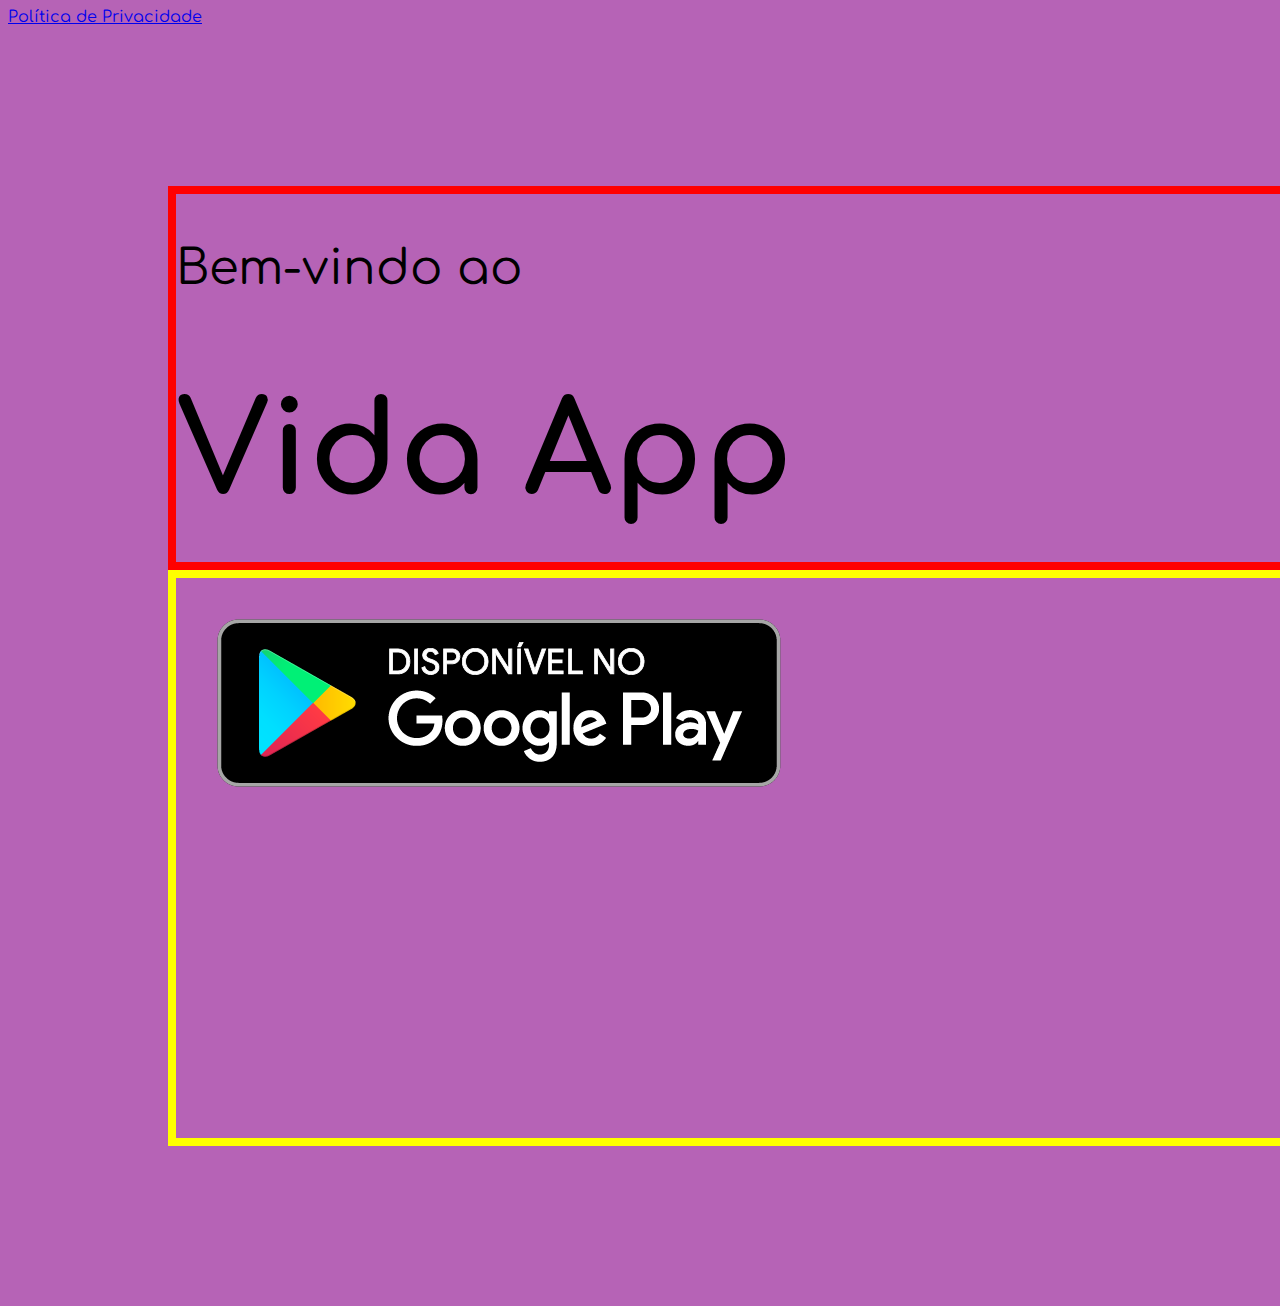
<file: index.html>
<!DOCTYPE html>
<html lang="pt-br">
  <head>
    <meta charset="UTF-8" />
    <meta http-equiv="X-UA-Compatible" content="IE=edge" />
    <meta name="viewport" content="width=device-width, initial-scale=1.0" />
    <link rel="stylesheet" href="./assets/css/index.css" />

    <style>
      @import url("https://fonts.googleapis.com/css2?family=Comfortaa:wght@500&display=swap");
    </style>

    <title>Vida App</title>
  </head>
  <body>
    <nav id="navbar">
      <a href="./pages/politicaprivacidade.html">Política de Privacidade</a>
    </nav>
    <section id="main-center-content">
      <div class="section-text-description">
        <p>Bem-vindo ao</p>
        <h1>Vida App</h1>
      </div>
      <div class="image-phone-landing-page">
        <img
          src="./assets/images/screen_shot_app_landing_page.png"
          alt="Imagem do aplicativo Vida"
        />
      </div>
      <div class="app-store-badges">
        <img
          src="./assets/images/google-play-badge.png"
          alt="Baixar no Google Play"
        />
      </div>
    </section>
  </body>
</html>
</file>
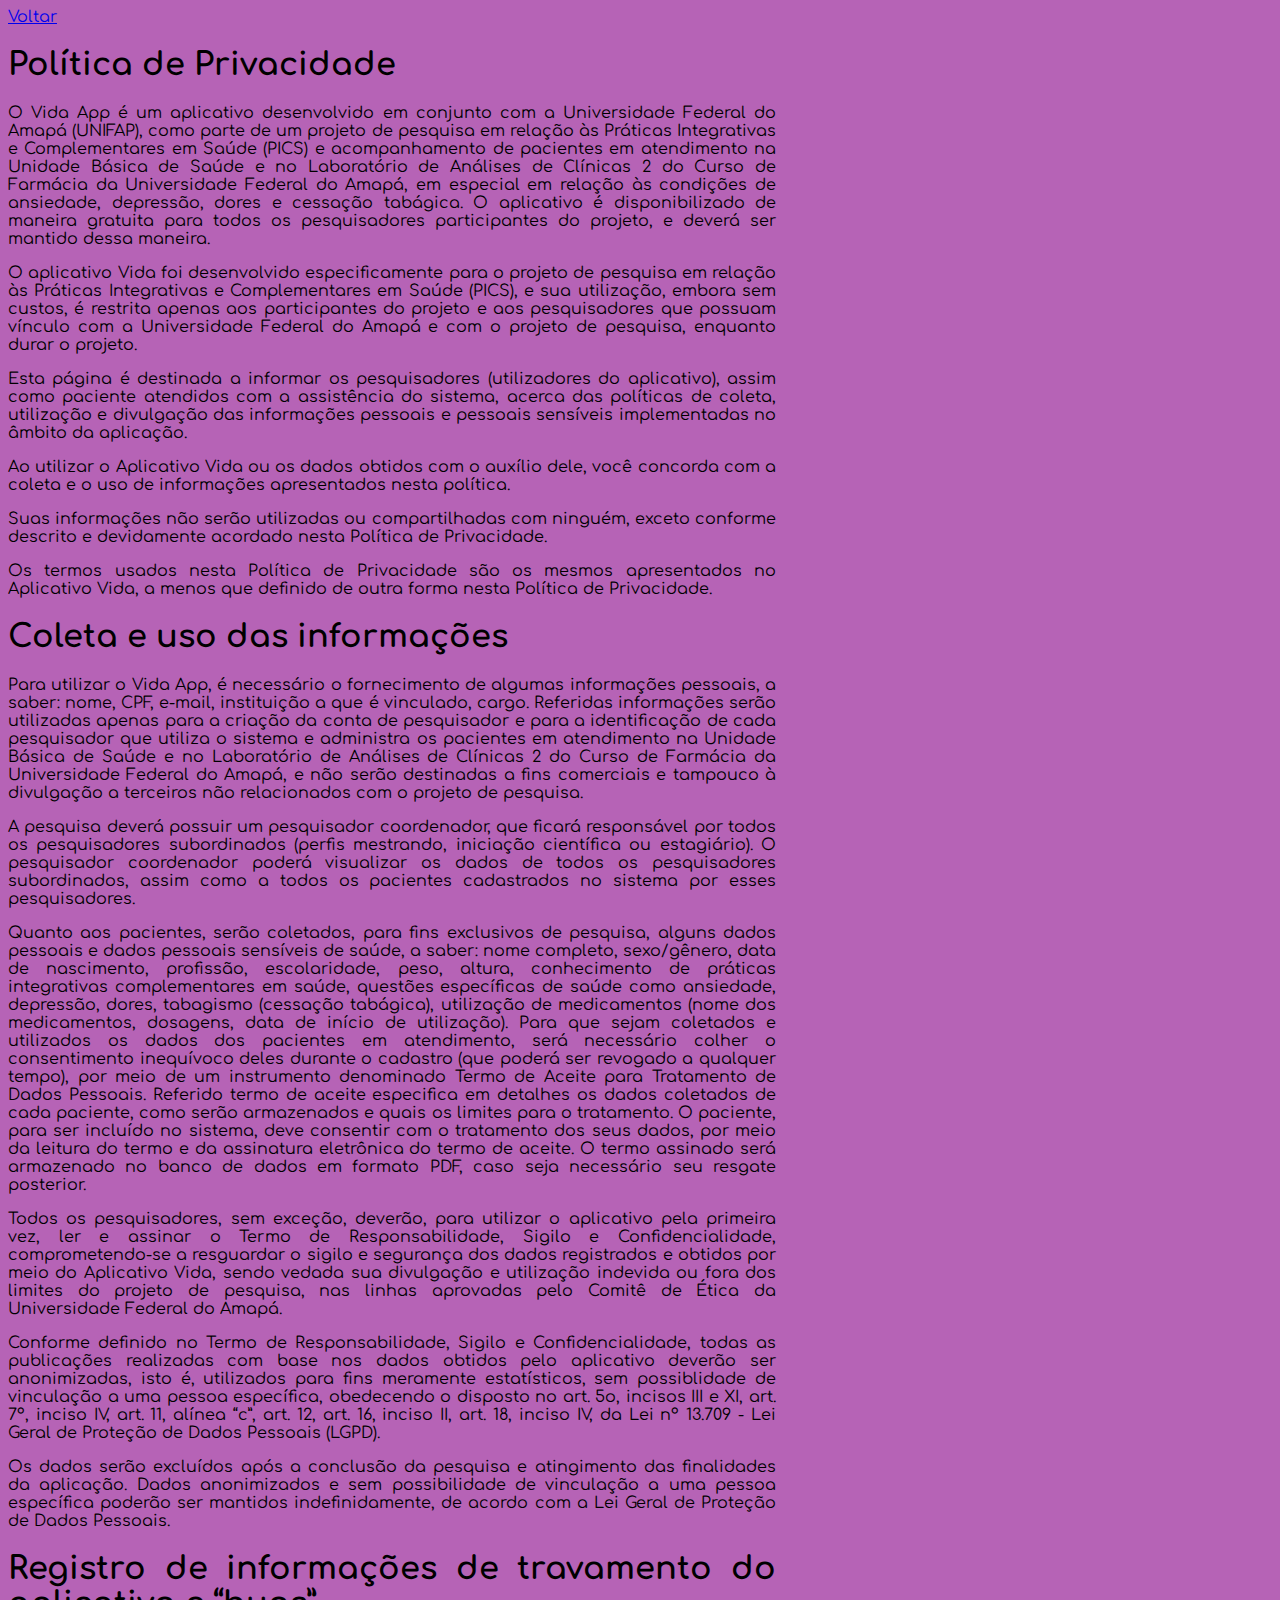
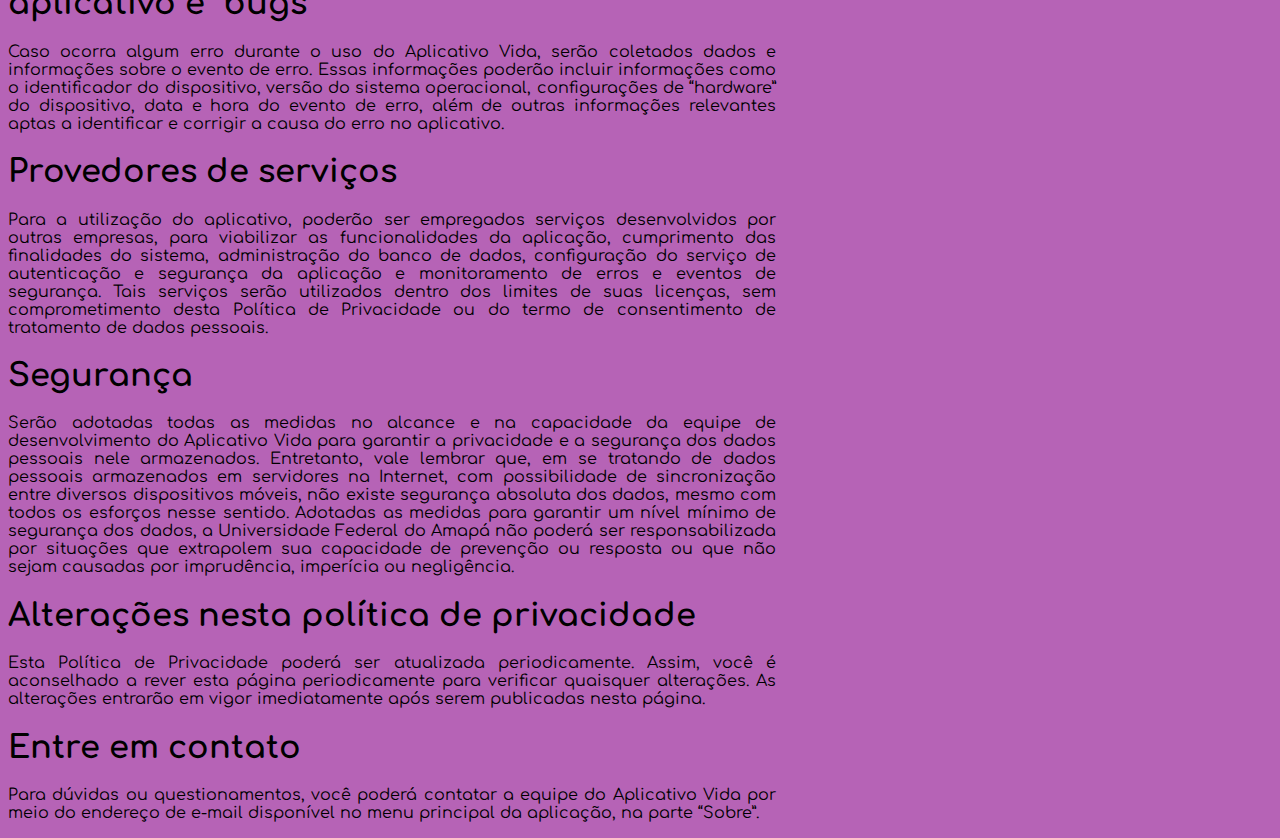
<file: pages/politicaprivacidade.html>
<!DOCTYPE html>
<html lang="en">
  <head>
    <meta charset="UTF-8" />
    <meta http-equiv="X-UA-Compatible" content="IE=edge" />
    <meta name="viewport" content="width=device-width, initial-scale=1.0" />
    
    <link rel="stylesheet" href="../assets/css/politicaprivacidade.css">

    <style>
      @import url("https://fonts.googleapis.com/css2?family=Comfortaa:wght@500&display=swap");
    </style>

    <title>Política de privacidade</title>
  </head>
  <body>
    <nav id="navbar">
        <a href="../index.html">Voltar</a>
    </nav>

    <section id="politica-privacidade-text">
      <h1>Política de Privacidade</h1>
      <p>
        O Vida App é um aplicativo desenvolvido em conjunto com a Universidade
        Federal do Amapá (UNIFAP), como parte de um projeto de pesquisa em
        relação às Práticas Integrativas e Complementares em Saúde (PICS) e
        acompanhamento de pacientes em atendimento na Unidade Básica de Saúde e
        no Laboratório de Análises de Clínicas 2 do Curso de Farmácia da
        Universidade Federal do Amapá, em especial em relação às condições de
        ansiedade, depressão, dores e cessação tabágica. O aplicativo é
        disponibilizado de maneira gratuita para todos os pesquisadores
        participantes do projeto, e deverá ser mantido dessa maneira.
      </p>

      <p>
        O aplicativo Vida foi desenvolvido especificamente para o projeto de
        pesquisa em relação às Práticas Integrativas e Complementares em Saúde
        (PICS), e sua utilização, embora sem custos, é restrita apenas aos
        participantes do projeto e aos pesquisadores que possuam vínculo com a
        Universidade Federal do Amapá e com o projeto de pesquisa, enquanto
        durar o projeto.
      </p>

      <p>
        Esta página é destinada a informar os pesquisadores (utilizadores do
        aplicativo), assim como paciente atendidos com a assistência do sistema,
        acerca das políticas de coleta, utilização e divulgação das informações
        pessoais e pessoais sensíveis implementadas no âmbito da aplicação.
      </p>

      <p>
        Ao utilizar o Aplicativo Vida ou os dados obtidos com o auxílio dele,
        você concorda com a coleta e o uso de informações apresentados nesta
        política.
      </p>

      <p>
        Suas informações não serão utilizadas ou compartilhadas com ninguém,
        exceto conforme descrito e devidamente acordado nesta Política de
        Privacidade.
      </p>

      <p>
        Os termos usados nesta Política de Privacidade são os mesmos
        apresentados no Aplicativo Vida, a menos que definido de outra forma
        nesta Política de Privacidade.
      </p>

      <h1>Coleta e uso das informações</h1>
      <p>
        Para utilizar o Vida App, é necessário o fornecimento de algumas
        informações pessoais, a saber: nome, CPF, e-mail, instituição a que é
        vinculado, cargo. Referidas informações serão utilizadas apenas para a
        criação da conta de pesquisador e para a identificação de cada
        pesquisador que utiliza o sistema e administra os pacientes em
        atendimento na Unidade Básica de Saúde e no Laboratório de Análises de
        Clínicas 2 do Curso de Farmácia da Universidade Federal do Amapá, e não
        serão destinadas a fins comerciais e tampouco à divulgação a terceiros
        não relacionados com o projeto de pesquisa.
      </p>

      <p>
        A pesquisa deverá possuir um pesquisador coordenador, que ficará
        responsável por todos os pesquisadores subordinados (perfis mestrando,
        iniciação científica ou estagiário). O pesquisador coordenador poderá
        visualizar os dados de todos os pesquisadores subordinados, assim como a
        todos os pacientes cadastrados no sistema por esses pesquisadores.
      </p>

      <p>
        Quanto aos pacientes, serão coletados, para fins exclusivos de pesquisa,
        alguns dados pessoais e dados pessoais sensíveis de saúde, a saber: nome
        completo, sexo/gênero, data de nascimento, profissão, escolaridade,
        peso, altura, conhecimento de práticas integrativas complementares em
        saúde, questões específicas de saúde como ansiedade, depressão, dores,
        tabagismo (cessação tabágica), utilização de medicamentos (nome dos
        medicamentos, dosagens, data de início de utilização). Para que sejam
        coletados e utilizados os dados dos pacientes em atendimento, será
        necessário colher o consentimento inequívoco deles durante o cadastro
        (que poderá ser revogado a qualquer tempo), por meio de um instrumento
        denominado Termo de Aceite para Tratamento de Dados Pessoais. Referido
        termo de aceite especifica em detalhes os dados coletados de cada
        paciente, como serão armazenados e quais os limites para o tratamento. O
        paciente, para ser incluído no sistema, deve consentir com o tratamento
        dos seus dados, por meio da leitura do termo e da assinatura eletrônica
        do termo de aceite. O termo assinado será armazenado no banco de dados
        em formato PDF, caso seja necessário seu resgate posterior.
      </p>

      <p>
        Todos os pesquisadores, sem exceção, deverão, para utilizar o aplicativo
        pela primeira vez, ler e assinar o Termo de Responsabilidade, Sigilo e
        Confidencialidade, comprometendo-se a resguardar o sigilo e segurança
        dos dados registrados e obtidos por meio do Aplicativo Vida, sendo
        vedada sua divulgação e utilização indevida ou fora dos limites do
        projeto de pesquisa, nas linhas aprovadas pelo Comitê de Ética da
        Universidade Federal do Amapá.
      </p>

      <p>
        Conforme definido no Termo de Responsabilidade, Sigilo e
        Confidencialidade, todas as publicações realizadas com base nos dados
        obtidos pelo aplicativo deverão ser anonimizadas, isto é, utilizados
        para fins meramente estatísticos, sem possiblidade de vinculação a uma
        pessoa específica, obedecendo o disposto no art. 5o, incisos III e XI,
        art. 7º, inciso IV, art. 11, alínea “c”, art. 12, art. 16, inciso II,
        art. 18, inciso IV, da Lei nº 13.709 - Lei Geral de Proteção de Dados
        Pessoais (LGPD).
      </p>

      <p>
        Os dados serão excluídos após a conclusão da pesquisa e atingimento das
        finalidades da aplicação. Dados anonimizados e sem possibilidade de
        vinculação a uma pessoa específica poderão ser mantidos indefinidamente,
        de acordo com a Lei Geral de Proteção de Dados Pessoais.
      </p>

      <h1>Registro de informações de travamento do aplicativo e “bugs”</h1>
      <p>
        Caso ocorra algum erro durante o uso do Aplicativo Vida, serão coletados
        dados e informações sobre o evento de erro. Essas informações poderão
        incluir informações como o identificador do dispositivo, versão do
        sistema operacional, configurações de “hardware” do dispositivo, data e
        hora do evento de erro, além de outras informações relevantes aptas a
        identificar e corrigir a causa do erro no aplicativo.
      </p>

      <h1>Provedores de serviços</h1>
      <p>
        Para a utilização do aplicativo, poderão ser empregados serviços
        desenvolvidos por outras empresas, para viabilizar as funcionalidades da
        aplicação, cumprimento das finalidades do sistema, administração do
        banco de dados, configuração do serviço de autenticação e segurança da
        aplicação e monitoramento de erros e eventos de segurança. Tais serviços
        serão utilizados dentro dos limites de suas licenças, sem
        comprometimento desta Política de Privacidade ou do termo de
        consentimento de tratamento de dados pessoais.
      </p>

      <h1>Segurança</h1>
      <p>
        Serão adotadas todas as medidas no alcance e na capacidade da equipe de
        desenvolvimento do Aplicativo Vida para garantir a privacidade e a
        segurança dos dados pessoais nele armazenados. Entretanto, vale lembrar
        que, em se tratando de dados pessoais armazenados em servidores na
        Internet, com possibilidade de sincronização entre diversos dispositivos
        móveis, não existe segurança absoluta dos dados, mesmo com todos os
        esforços nesse sentido. Adotadas as medidas para garantir um nível
        mínimo de segurança dos dados, a Universidade Federal do Amapá não
        poderá ser responsabilizada por situações que extrapolem sua capacidade
        de prevenção ou resposta ou que não sejam causadas por imprudência,
        imperícia ou negligência.
      </p>

      <h1>Alterações nesta política de privacidade</h1>
      <p>
        Esta Política de Privacidade poderá ser atualizada periodicamente.
        Assim, você é aconselhado a rever esta página periodicamente para
        verificar quaisquer alterações. As alterações entrarão em vigor
        imediatamente após serem publicadas nesta página.
      </p>

      <h1>Entre em contato</h1>
      <p>
        Para dúvidas ou questionamentos, você poderá contatar a equipe do
        Aplicativo Vida por meio do endereço de e-mail disponível no menu
        principal da aplicação, na parte “Sobre”.
      </p>
    </section>
  </body>
</html>
</file>
<file: assets/css/index.css>
body {
    background-color: rgb(182, 99, 182);
    font-family: 'Comfortaa', cursive;
}

#main-center-content {
    margin: 10rem;
    display: grid;
    grid-template: repeat(5, 12rem) / repeat(5, 32rem);
}

.section-text-description {
    border: 0.5rem solid red;
    grid-area: 1 / 1 / 3 / 4;
}

.section-text-description p {
    font-size: 3rem;
}

.section-text-description h1 {
    font-size: 8rem;
}

.image-phone-landing-page {
    border: 0.5rem solid blue;
    grid-area: 1 / 4 / 6 / 6;
}

.image-phone-landing-page img {
    object-fit: contain;
    width: 100%;
    max-height: 100%;
}

.app-store-badges {
    border: 0.5rem solid yellow;
    grid-area: 3 / 1 / 6 / 4;
}
</file>
<file: assets/css/politicaprivacidade.css>
body {
    background-color: rgb(182, 99, 182);
    font-family: 'Comfortaa', cursive;
}

#politica-privacidade-text {
    max-width: 48rem;
    text-align: justify;
}
</file>
